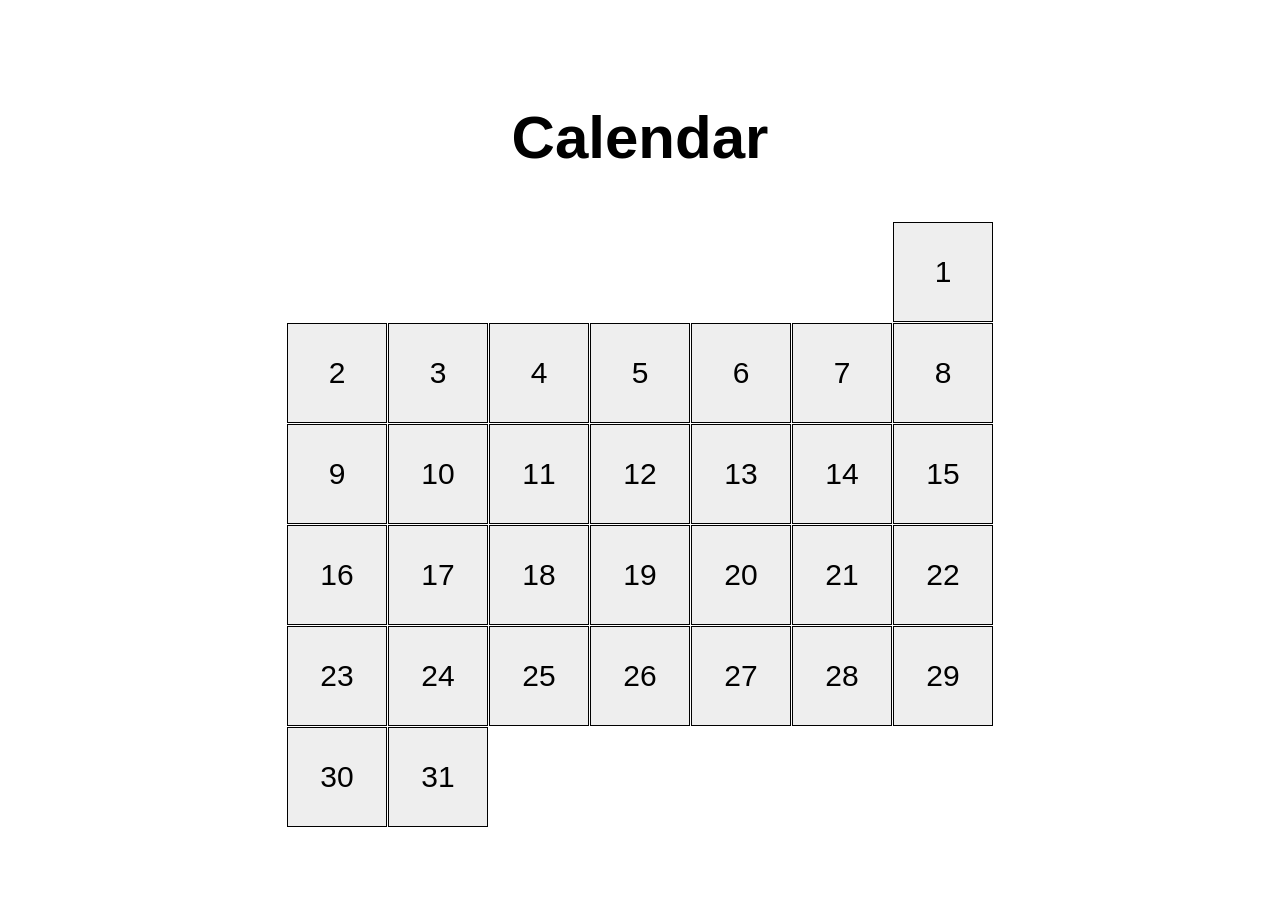
<file: index.html>
<!doctype html><html lang="en"><head><meta charset="utf-8"><meta name="viewport" content="width=device-width, initial-scale=1.0"><title>Calendar</title><link rel="stylesheet" href="index.f8b54ac9.css"></head><body> <h1>Calendar</h1> <div class="calendar calendar--month-length-31 calendar--start-day-sun"> <div class="calendar__day"></div> <div class="calendar__day"></div> <div class="calendar__day"></div> <div class="calendar__day"></div> <div class="calendar__day"></div> <div class="calendar__day"></div> <div class="calendar__day"></div> <div class="calendar__day"></div> <div class="calendar__day"></div> <div class="calendar__day"></div> <div class="calendar__day"></div> <div class="calendar__day"></div> <div class="calendar__day"></div> <div class="calendar__day"></div> <div class="calendar__day"></div> <div class="calendar__day"></div> <div class="calendar__day"></div> <div class="calendar__day"></div> <div class="calendar__day"></div> <div class="calendar__day"></div> <div class="calendar__day"></div> <div class="calendar__day"></div> <div class="calendar__day"></div> <div class="calendar__day"></div> <div class="calendar__day"></div> <div class="calendar__day"></div> <div class="calendar__day"></div> <div class="calendar__day"></div> <div class="calendar__day"></div> <div class="calendar__day"></div> <div class="calendar__day"></div> </div> </body></html>
</file>
<file: index.f8b54ac9.css>
.calendar{box-sizing:border-box;flex-wrap:wrap;align-items:center;gap:1px;width:726px;margin:0;padding:10px;display:flex}.calendar__day{box-sizing:border-box;background-color:#eee;border:1px solid #000;justify-content:center;align-items:center;width:100px;height:100px;font-size:30px;transition:transform .5s,background-color .5s;display:flex;position:relative}.calendar__day:hover{cursor:pointer;background:#ffbfcb;transition:transform .5s,background-color .5s;transform:translateY(-20px)}.calendar__day:first-child:before{content:"1"}.calendar__day:nth-child(2):before{content:"2"}.calendar__day:nth-child(3):before{content:"3"}.calendar__day:nth-child(4):before{content:"4"}.calendar__day:nth-child(5):before{content:"5"}.calendar__day:nth-child(6):before{content:"6"}.calendar__day:nth-child(7):before{content:"7"}.calendar__day:nth-child(8):before{content:"8"}.calendar__day:nth-child(9):before{content:"9"}.calendar__day:nth-child(10):before{content:"10"}.calendar__day:nth-child(11):before{content:"11"}.calendar__day:nth-child(12):before{content:"12"}.calendar__day:nth-child(13):before{content:"13"}.calendar__day:nth-child(14):before{content:"14"}.calendar__day:nth-child(15):before{content:"15"}.calendar__day:nth-child(16):before{content:"16"}.calendar__day:nth-child(17):before{content:"17"}.calendar__day:nth-child(18):before{content:"18"}.calendar__day:nth-child(19):before{content:"19"}.calendar__day:nth-child(20):before{content:"20"}.calendar__day:nth-child(21):before{content:"21"}.calendar__day:nth-child(22):before{content:"22"}.calendar__day:nth-child(23):before{content:"23"}.calendar__day:nth-child(24):before{content:"24"}.calendar__day:nth-child(25):before{content:"25"}.calendar__day:nth-child(26):before{content:"26"}.calendar__day:nth-child(27):before{content:"27"}.calendar__day:nth-child(28):before{content:"28"}.calendar__day:nth-child(29):before{content:"29"}.calendar__day:nth-child(30):before{content:"30"}.calendar__day:nth-child(31):before{content:"31"}.calendar--month-length-28 .calendar__day:nth-child(n+29),.calendar--month-length-29 .calendar__day:nth-child(n+30),.calendar--month-length-30 .calendar__day:nth-child(n+31),.calendar--month-length-31 .calendar__day:nth-child(n+32){display:none}.calendar--start-day-mon .calendar__day:first-child{margin-left:0}.calendar--start-day-tue .calendar__day:first-child{margin-left:101px}.calendar--start-day-wed .calendar__day:first-child{margin-left:202px}.calendar--start-day-thu .calendar__day:first-child{margin-left:303px}.calendar--start-day-fri .calendar__day:first-child{margin-left:404px}.calendar--start-day-sat .calendar__day:first-child{margin-left:505px}.calendar--start-day-sun .calendar__day:first-child{margin-left:606px}html{font-family:Arial,Helvetica,sans-serif}body{flex-direction:column;justify-content:center;align-items:center;min-height:100vh;margin:0;padding:0;font-family:Arial,sans-serif;font-size:30px;display:flex}
/*# sourceMappingURL=index.f8b54ac9.css.map */
</file>
